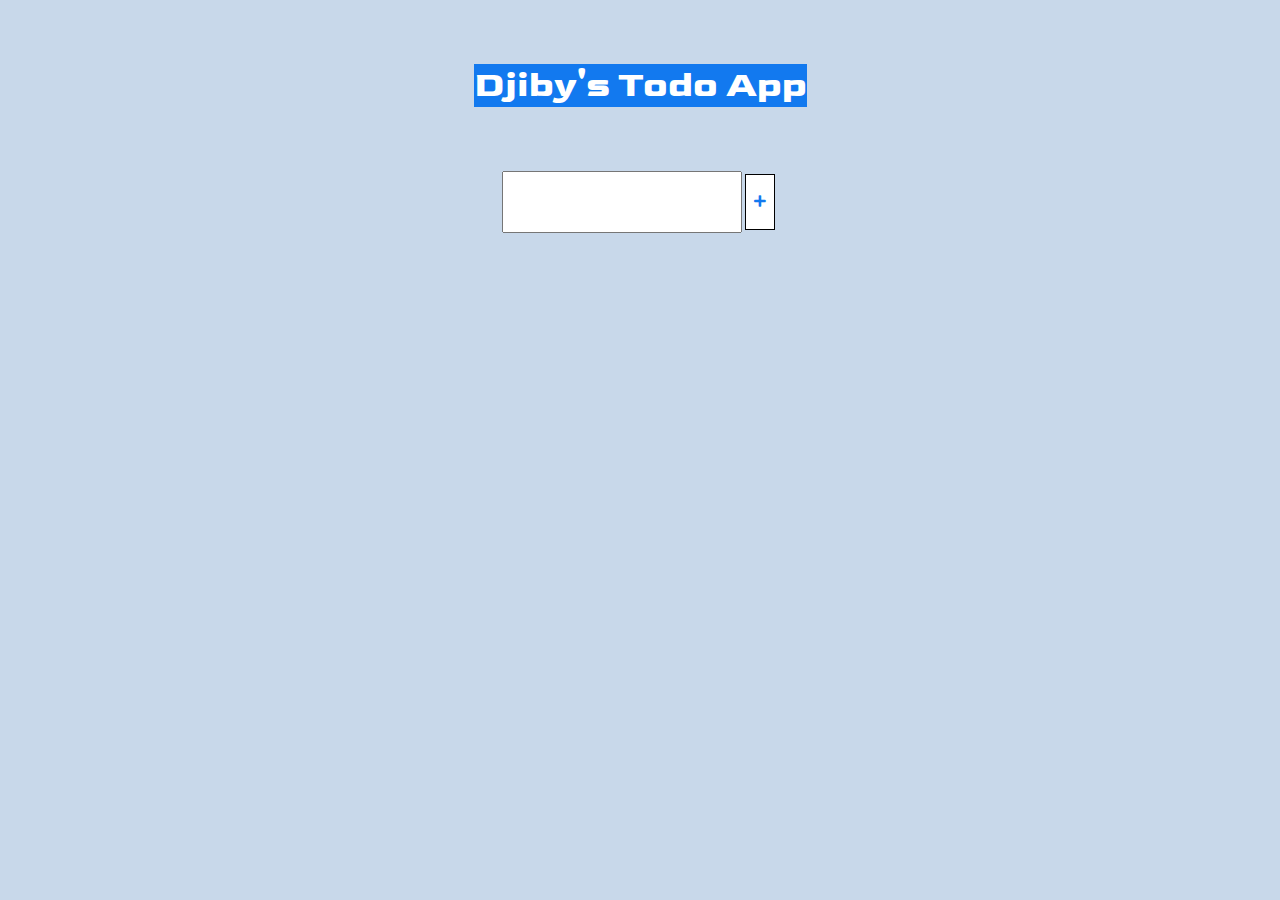
<file: todo_app/index.html>
<!DOCTYPE html>
<html lang="en">
<head>
  <meta charset="UTF-8">
  <meta name="viewport" content="width=device-width, initial-scale=1.0">
  <link rel="stylesheet" href="./style.css">
  <link rel="stylesheet" href="https://cdnjs.cloudflare.com/ajax/libs/font-awesome/5.15.1/css/all.min.css">
  <link href="https://fonts.googleapis.com/css2?family=Goldman&display=swap" rel="stylesheet">
  <title>Todo App</title>
</head>
<body>
  <header>
      <h2>Djiby's Todo App</h2>
  </header>
  <form>
    <input type="text" class="todo-input">
    <button class="todo-button"><i class='fas fa-plus'></i></button>
  </form>
  
    <ul id="todo" >

    </ul>
  
  





  <script src="./app.js"></script>
</body>
</html>
</file>
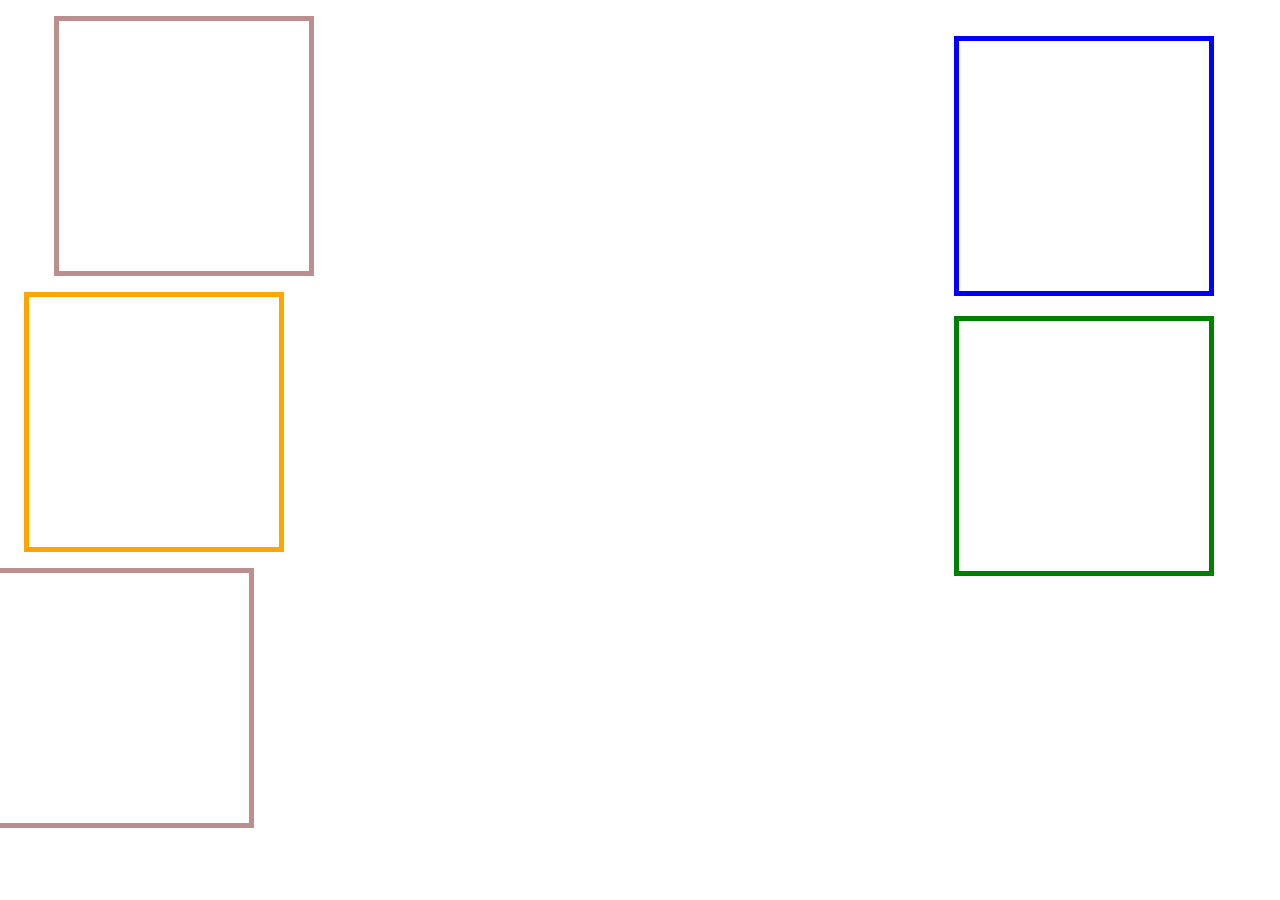
<file: exercice_js/3/index.html>
<!DOCTYPE html>
<html lang="en">
<head>
  <meta charset="UTF-8">
  <meta name="viewport" content="width=device-width, initial-scale=1.0">
  <link rel="stylesheet" href="default.css">
  <title>Document</title>
</head>
<body>
  <div class="div1"></div>
  <div class="div2"></div>
  <div class="div3"></div>
  <div class="div4"></div>
  <div class="div5"></div>
 
  
</body>
</html>
</file>
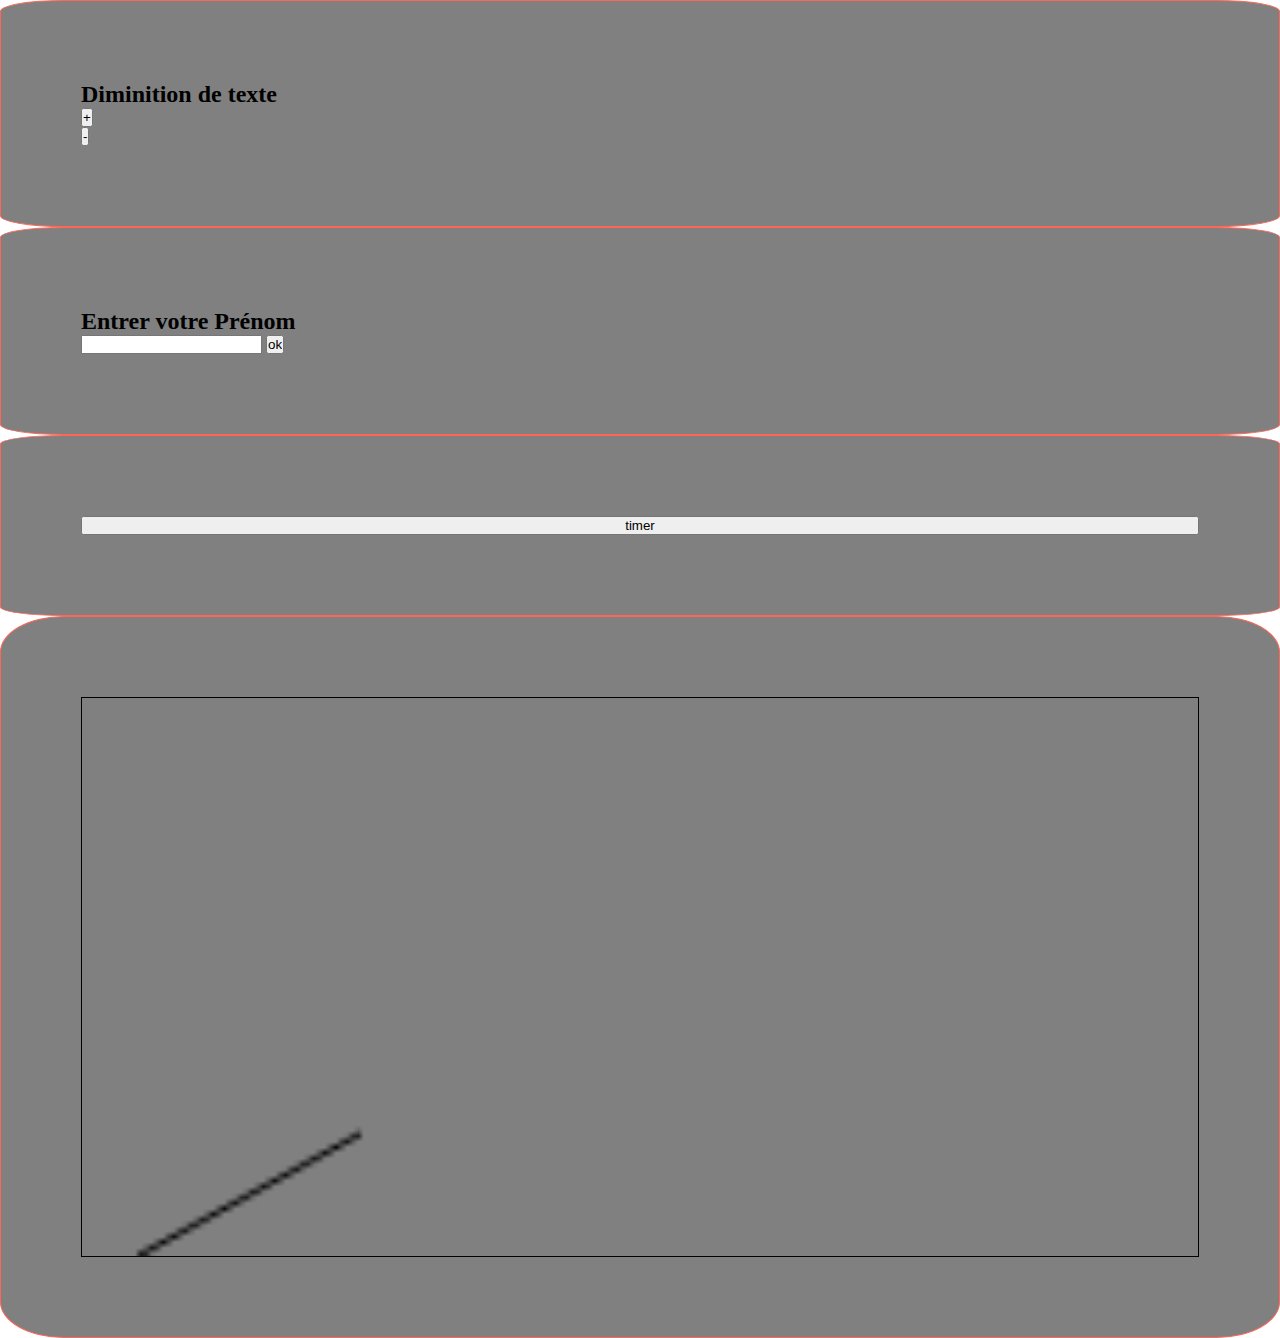
<file: exercice_js/4/index.html>
<!DOCTYPE html>
<html lang="en">
<head>
  <meta charset="UTF-8">
  <meta name="viewport" content="width=device-width, initial-scale=1.0">
  <title>js</title>
  <link rel="stylesheet" href="style.css">
</head>
<body>
  
  <div class='div'>
    <div>
    <h2 id ='texte'>Diminition de texte</h2>
  </div>
  <div>
    <button class='upper'>+</button>
  </div>
  <div>
    <button class='lower'>-</button>
  </div>
  </div>
  

  <div class='div'>
      <div>
        <h2>Entrer votre Prénom</h2>
        <form class='form'>
          <input type="text" name="first_name" id="first_name">
          <input type="submit" value="ok" id='okButton'>
        </form>
    </div>
  </div>

  <div class='div'>
    <p id='timer'>

    </p>
    <button id="buttontimer">
      timer
    </button>
</div>
<div class='div'>
<canvas id="mycanvas" width="200" height="100" style="border:1px solid #000000;">

</canvas>
</div>
<script src="app.js"></script>
</body>
</html>
</file>
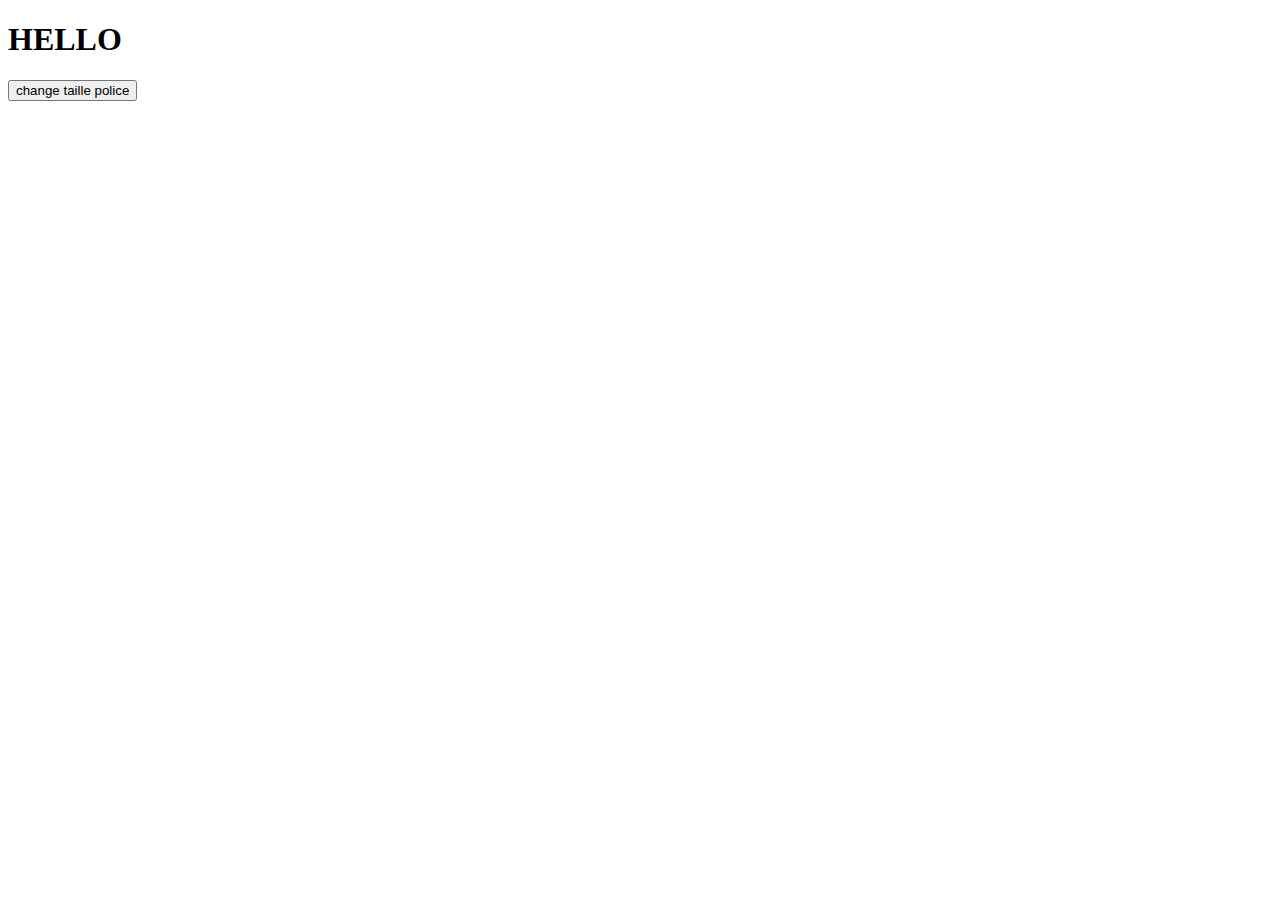
<file: exercice_js/1/test.html>
<!DOCTYPE html>
<html lang="en">
<head>
  <meta charset="UTF-8">
  <meta name="viewport" content="width=device-width, initial-scale=1.0">
  <title>Document</title>
</head>
<body>
 
  <h1 id="titre">HELLO</h1>
  <button onclick='changeSize()' >change taille police</button>
  <script src='app.js'></script>
</body>
</html>
</file>
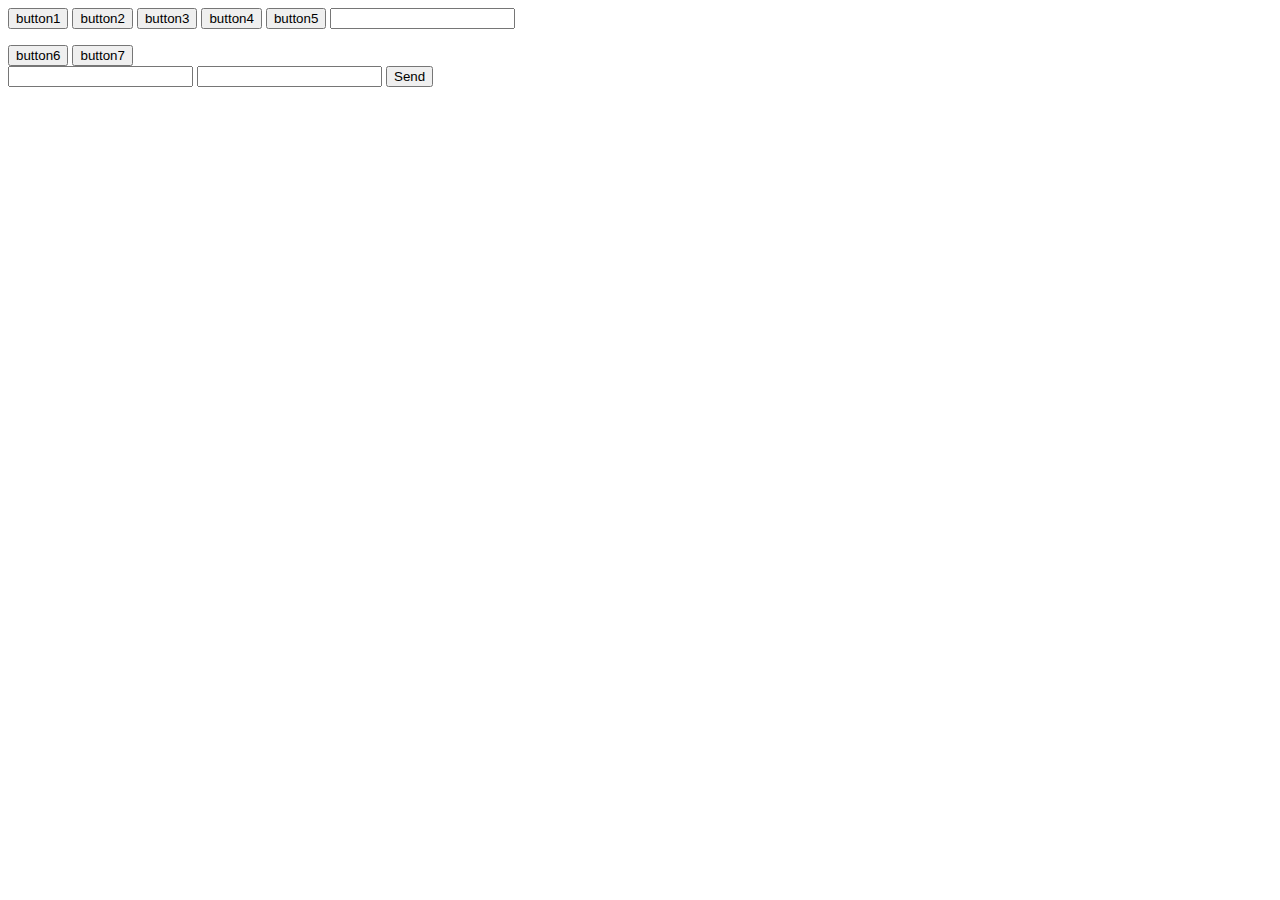
<file: exercice_js/2/exercice.html>
<!DOCTYPE html>
<html lang="en">
<head>
  <meta charset="UTF-8">
  <meta name="viewport" content="width=device-width, initial-scale=1.0">
  <title>exo1</title>
</head>
<body>
  <button onclick='first()'>button1</button>
  <button onclick='second()'>button2</button>
  <button onclick='three()'>button3</button>
  <button onclick='fourth()'>button4</button>
  <button onclick='five()'>button5</button>
  <input type="text" onkeypress="sixth()" id="input">
  <p id='par'></p>
  <ul id='list'></ul>
  <ul id='groupe'></ul>
  <p id="st"></p>
  <p id="month"></p>
  <button onclick='seven()'>button6</button>
  <button onclick='testSetTimeout()'>button7</button>
  <div>
    <form id="formulaire">
        <input type="text" name="nom">
        <input type="text" name="prenom">
        <input type="submit" value="Send" id='submit' onclick="checkForm(event)">
    </form>
  </div>
  <script src="script.js"></script>
</body>
</html>
</file>
<file: todo_app/style.css>
*{
  margin : 0;
  padding : 0;
  box-sizing:border-box;
  font-family: 'Goldman', cursive;
}
body{
  background-color:#C8D8EA;
}
header{
  font-size:1.5rem;
}
h2{
  background-color:#1279EF;
  color:white;
}
header,
form{
  display:flex;
  justify-content:center;
  justify-items: center;
  padding-top: 4rem;
}
form{
  min-height: 14vh;
}
button{
  background-color:white;
  border:1px solid black;
  padding: 0.5rem;
  margin: 0.2rem;
  color: #1279EF;
  cursor: pointer;
  transition-duration: 0.4s;
}
button:hover{
  background-color:#1279EF;
  border:1px solid black;
  padding: 0.5rem;
  margin: 0.2rem;
  color:  white;
}
.container-todolist{
  border: 1px solid #1279EF;
  margin: 2rem;
  padding: 0.5rem;
  display: flex;
  justify-content:space-between;
}
.todo-item{
  list-style:none;
  padding-top:0.5em;
}
.container-item{
  width: 80%;
}
.fa-thumbs-up,
.fa-trash-alt{
  font-size:0.8em;
}
.okdone{
  background-color: #1279EF;
  text-decoration: line-through;
  opacity: 0.2;
}
</file>
<file: exercice_js/3/default.css>
div{
  width:250px;
  height:250px;
  margin:1em;
}

.div1{
  border:5px solid rosybrown;
  position:relative;
  left:30px;
}
.div2{
  border:5px solid blue;
  position:fixed;
  right:50px;
  top:20px;
}
.div3{
  border:5px solid orange;
  position: static;
}
.div4{
  border:5px solid green;
  position: absolute;
  right:50px;
  top:300px;
  z-index:-1;
}

.div5{
  border:5px solid rosybrown;
  position:relative;
  right:30px;

}
</file>
<file: exercice_js/4/style.css>
*{
  margin:0;
  padding:0;
  box-sizing: border-box;
}
.div{
  display:flex;
  padding:5em;
  justify-content:center;
  border:1px solid #ff6655;
  border-radius:5%;
  background-color: grey;
  flex-direction: column;
}
.texte{
  font-size:25px;
}
</file>
